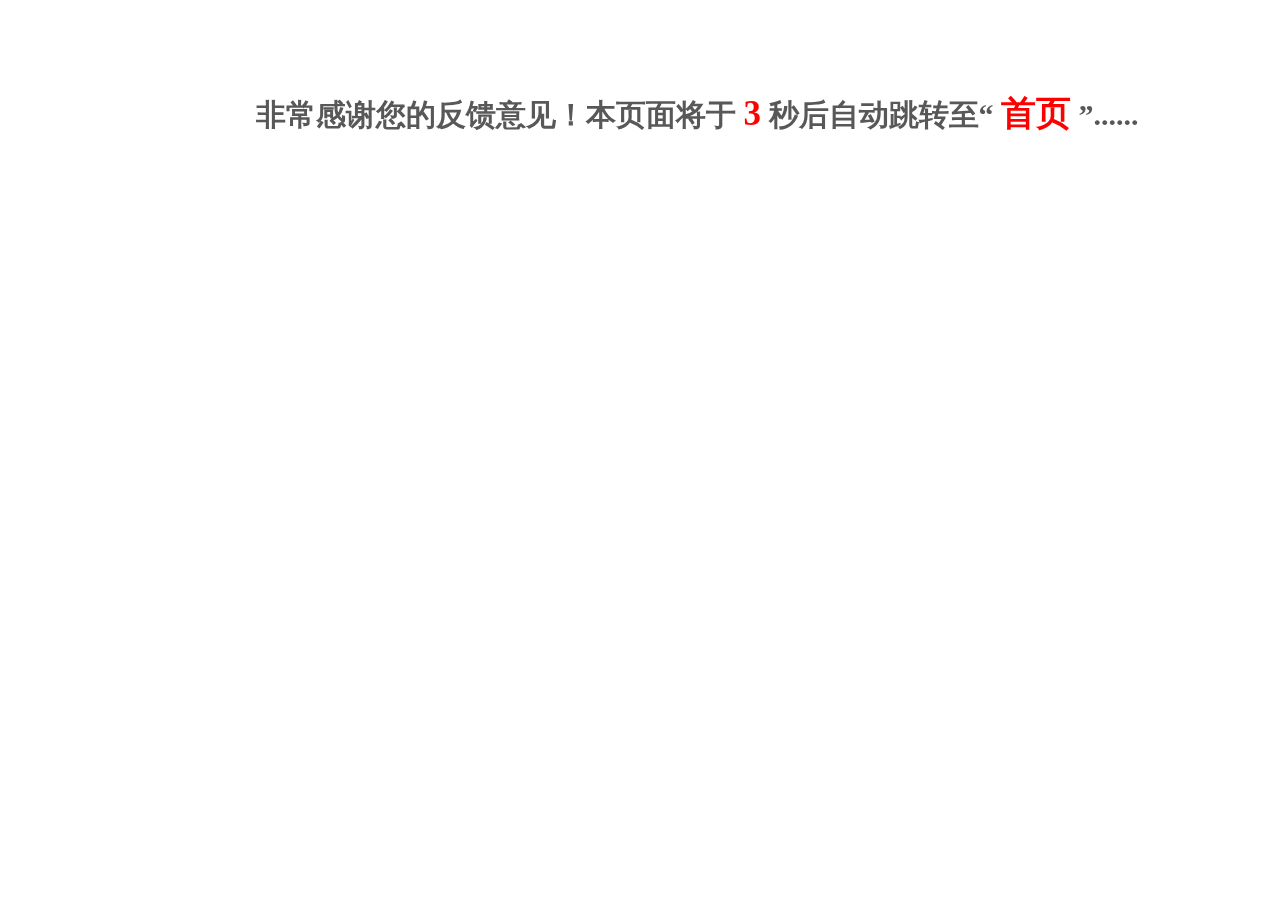
<file: thanks.html>
<!DOCTYPE html>
<html lang="en">
<head>
	<meta charset="UTF-8">
	<!-- 知识点回顾：网页重定向，自动跳转页面 -->
	<meta http-equiv="refresh" content="3;url=index.html">
	<title>非常感谢您的反馈！</title>
		<link rel="shortcut icon" href="images/五星红旗.png" />
		<style>
		div{
	display: inline-block;
}
div.thanks-text{
	font-size: 30px;
	font-family: microsoft YaHei;
	font-weight: 700;
	color: #585858;
	text-align: center;
	position: fixed;
	left: 20%;
	top: 10%;
}
div.number{
	font-size: 35px;
	color: red;
}
div.home{
	font-size: 35px;
	color: red;
}
		</style>

</head>
<body>
	<div class="thanks-text">
		非常感谢您的反馈意见！本页面将于
		<div class="number"> 3 </div>
		秒后自动跳转至“
		<div class="home">首页</div>
		”......
	</div>
</body>
</html>
</file>
